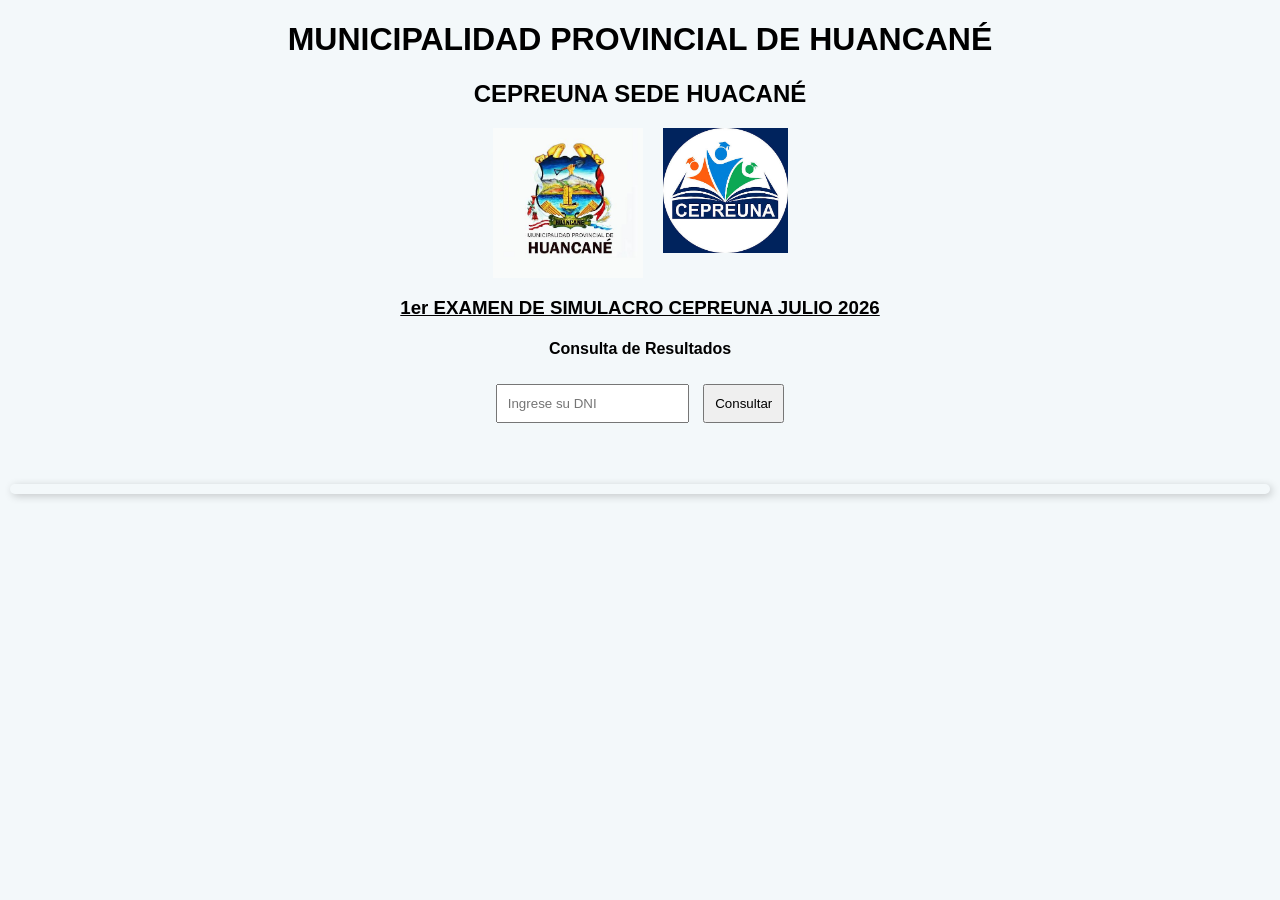
<file: index.html>
<!DOCTYPE html>
<html lang="es">
<head>
  <meta charset="UTF-8">
  <title>Consulta de Examen</title>
  <link rel="stylesheet" href="style.css">
</head>
<body bgcolor="#F3F8FA">
    <h1>MUNICIPALIDAD PROVINCIAL DE HUANCANÉ</h1>
    <h2> CEPREUNA SEDE HUACANÉ</h2>

    <div style="display: flex; justify-content: center; gap: 20px;">
      <img src="muni_huancane.jpg" width="150" height="150">
      <img src="cepreuna.jpg" width="125" height="125" >
    </div>
    
    <h3 style="text-decoration: underline;">1er EXAMEN DE SIMULACRO CEPREUNA JULIO 2026</h3>
    <h4>Consulta de Resultados</h4>
  <form id="formDNI">
    <input type="text" id="dni" placeholder="Ingrese su DNI" required>
    <button type="submit">Consultar</button>
  </form>
  <br><br>
  <div id="resultado"></div>
  <script src="script.js"></script>
</body>
</html>
</file>
<file: style.css>
body {
  font-family: Arial, sans-serif;
  text-align: center;
  margin: 10px;
}

input, button {
  padding: 10px;
  margin: 5px;
}
  #resultado {
    
    border-radius: 10px;         /* Esquinas redondeadas */
    padding: 5px;               /* Espacio interno */
    font-family: Verdana, sans-serif; /* Fuente */
    font-size: 16px;             /* Tamaño de texto */
    color: #333;                 /* Color del texto */
    margin-top: 20px;            /* Espacio superior */
    text-align: center;          /* Centrar texto */
    box-shadow: 2px 2px 8px rgba(0,0,0,0.2); /* Sombra */
  }
</file>
